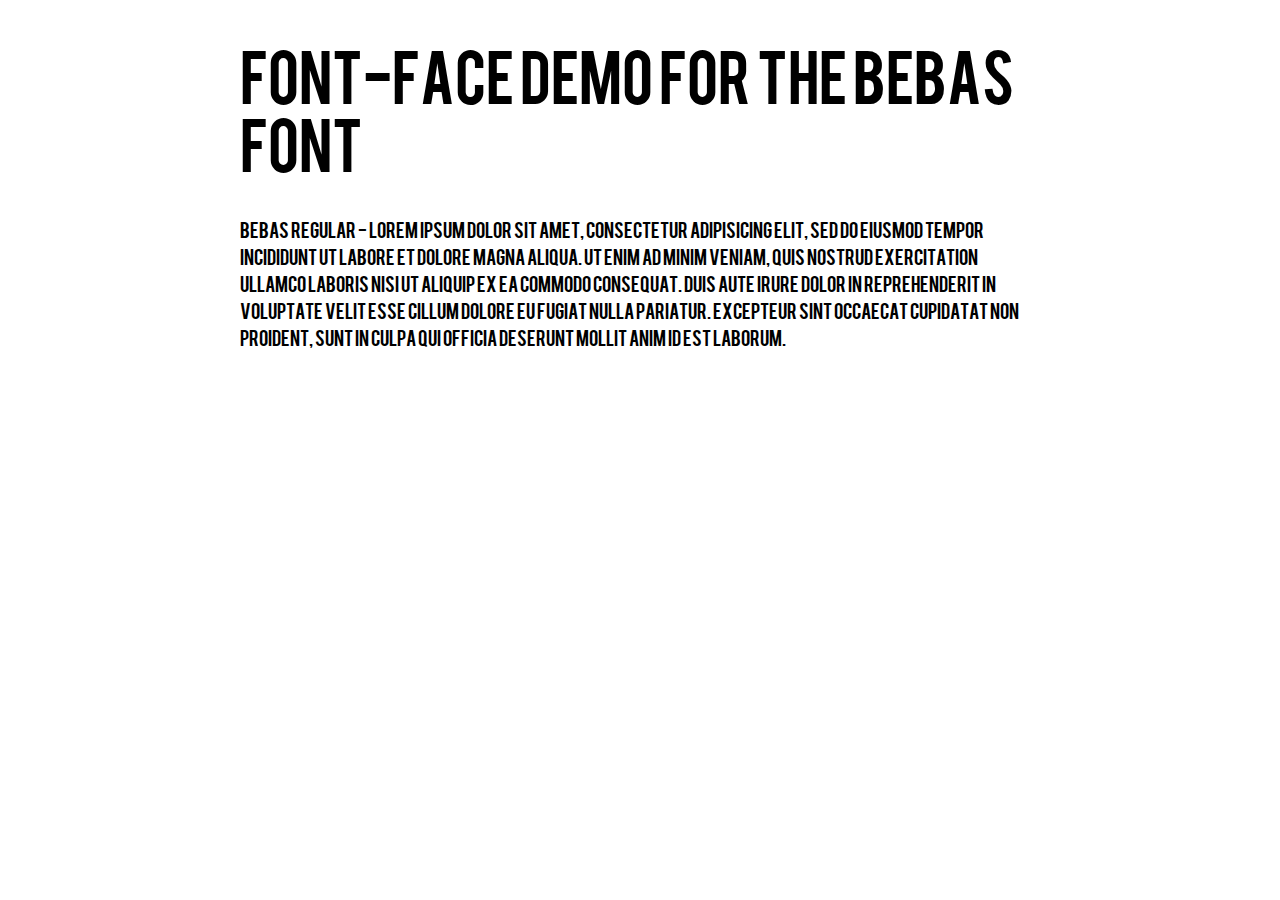
<file: assets/fonts/bebas/demo.html>
<!DOCTYPE html PUBLIC "-//W3C//DTD XHTML 1.0 Strict//EN"
	"http://www.w3.org/TR/xhtml1/DTD/xhtml1-strict.dtd">

<html xmlns="http://www.w3.org/1999/xhtml" xml:lang="en" lang="en">
<head>
	<meta http-equiv="Content-Type" content="text/html; charset=utf-8"/>

	<title>Font Face Demo</title>
	<link rel="stylesheet" href="stylesheet.css" type="text/css" charset="utf-8">
	<style type="text/css" media="screen">
		h1.fontface {font: 60px/68px 'BebasRegular', Arial, sans-serif;letter-spacing: 0;}

		p.style1 {font: 18px/27px 'BebasRegular', Arial, sans-serif;}
		
		#container {
			width: 800px;
			margin-left: auto;
			margin-right: auto;
		}
	</style>
</head>

<body>
	<div id="container">
		<h1 class="fontface">FONT-FACE DEMO FOR THE BEBAS FONT</h1>
	
	 

	<p class="style1">Bebas Regular - Lorem ipsum dolor sit amet, consectetur adipisicing elit, sed do eiusmod tempor incididunt ut labore et dolore magna aliqua. Ut enim ad minim veniam, quis nostrud exercitation ullamco laboris nisi ut aliquip ex ea commodo consequat. Duis aute irure dolor in reprehenderit in voluptate velit esse cillum dolore eu fugiat nulla pariatur. Excepteur sint occaecat cupidatat non proident, sunt in culpa qui officia deserunt mollit anim id est laborum.</p>

		</div>
</body>
</html>
</file>
<file: assets/fonts/bebas/stylesheet.css>
/* Generated by Font Squirrel (http://www.fontsquirrel.com) on April 28, 2011 07:53:51 AM America/New_York */



@font-face {
    font-family: 'BebasRegular';
    src: url('BEBAS___-webfont.eot');
    src: url('BEBAS___-webfont.eot?#iefix') format('embedded-opentype'),
         url('BEBAS___-webfont.woff') format('woff'),
         url('BEBAS___-webfont.ttf') format('truetype'),
         url('BEBAS___-webfont.svg#BebasRegular') format('svg');
    font-weight: normal;
    font-style: normal;

}
</file>
